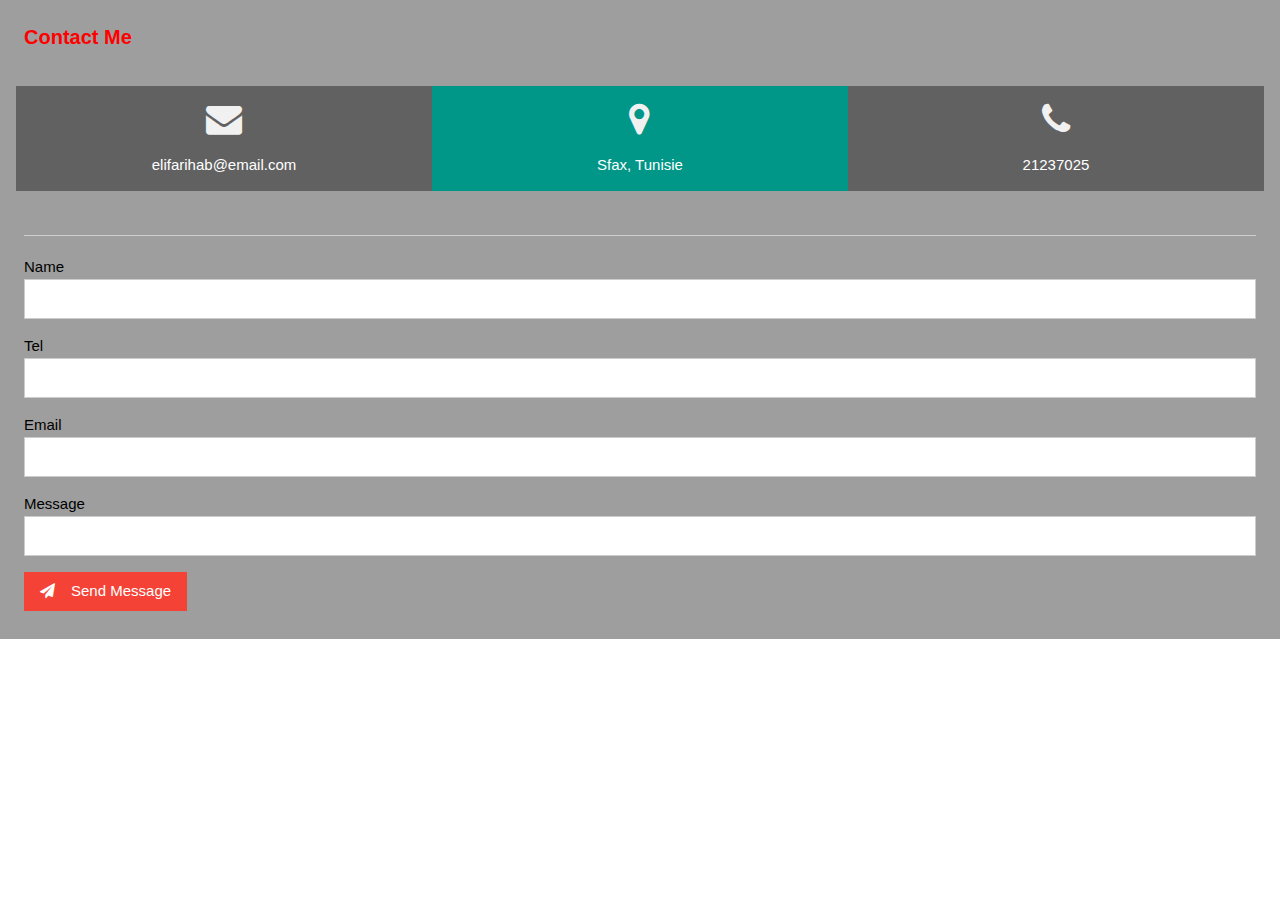
<file: vue/aide.html>
<!DOCTYPE html>
<html lang="en">
<head>
    <meta charset="UTF-8">
    <meta name="viewport" content="width=device-width, initial-scale=1.0">
    <title>Aide</title>

    <link rel="stylesheet" href="https://www.w3schools.com/w3css/4/w3.css">
    <link rel="stylesheet" href="https://fonts.googleapis.com/css?family=Raleway">
    <link rel="stylesheet" href="https://cdnjs.cloudflare.com/ajax/libs/font-awesome/4.7.0/css/font-awesome.min.css">
    <style>
      h4{
        color: red;
      }
    </style>
</head>
<body><!-- Contact Section -->
  <div class="w3-container w3-padding-large w3-grey">
    <h4 id="contact"><b>Contact Me</b></h4>
    <div class="w3-row-padding w3-center w3-padding-24" style="margin:0 -16px">
      <div class="w3-third w3-dark-grey">
        <p><i class="fa fa-envelope w3-xxlarge w3-text-light-grey"></i></p>
        <p>elifarihab@email.com</p>
      </div>
      <div class="w3-third w3-teal">
        <p><i class="fa fa-map-marker w3-xxlarge w3-text-light-grey"></i></p>
        <p>Sfax, Tunisie</p>
      </div>
      <div class="w3-third w3-dark-grey">
        <p><i class="fa fa-phone w3-xxlarge w3-text-light-grey"></i></p>
        <p>21237025</p>
      </div>
    </div>
    <hr class="w3-opacity">
    <form action="/action_page.php" target="_blank">
      <div class="w3-section">
        <label>Name</label>
        <input class="w3-input w3-border" type="text" name="Name" required>
      </div>
      <div class="w3-section">
        <label>Tel</label>
        <input class="w3-input w3-border" type="text" name="Tel" required>
      </div>
      <div class="w3-section">
        <label>Email</label>
        <input class="w3-input w3-border" type="text" name="Email" required>
      </div>
      <div class="w3-section">
        <label>Message</label>
        <input class="w3-input w3-border" type="text" name="Message" required>
      </div>
      <button type="submit" class="w3-button w3-red w3-margin-bottom"><i class="fa fa-paper-plane w3-margin-right"></i>Send Message</button>
    </form>
  </div>


</body>
</html>
</file>
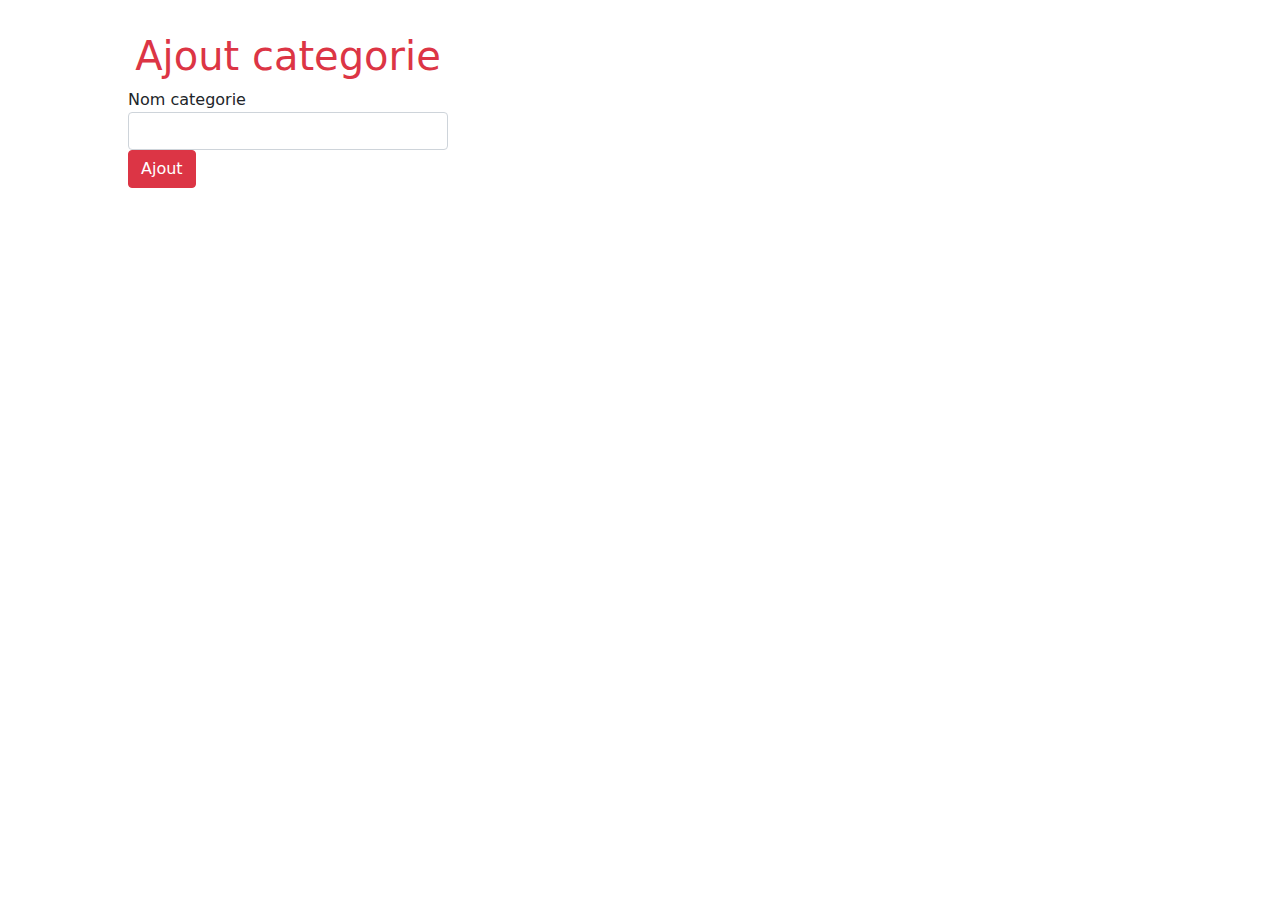
<file: vue/ajoutCategorie.html>
<!DOCTYPE html>
<html lang="en">
<head>
    <meta charset="UTF-8">
    <meta name="viewport" content="width=device-width, initial-scale=1.0">
    <title>Ajout Categorie</title>
    <link rel="stylesheet" href="./../bootstrap/css/bootstrap.min.css">
</head>
<body>
  
  <form action="./../controller/controller.php" method="post" class="col-3" style="margin-left: 10%;">
    <h1 class="text-danger" style="text-align: center;margin-top: 10%;">Ajout categorie</h1>

    <div class="form-group">
        <div class="inline-form">
            <label for="">Nom categorie</label> <input type="text" name="categ" id="" class="form-control">
            <button type="submit" name="s1" class="btn btn-danger">Ajout</button>
        </div>
    </div>

        
   


</form>


</body>
</html>
</file>
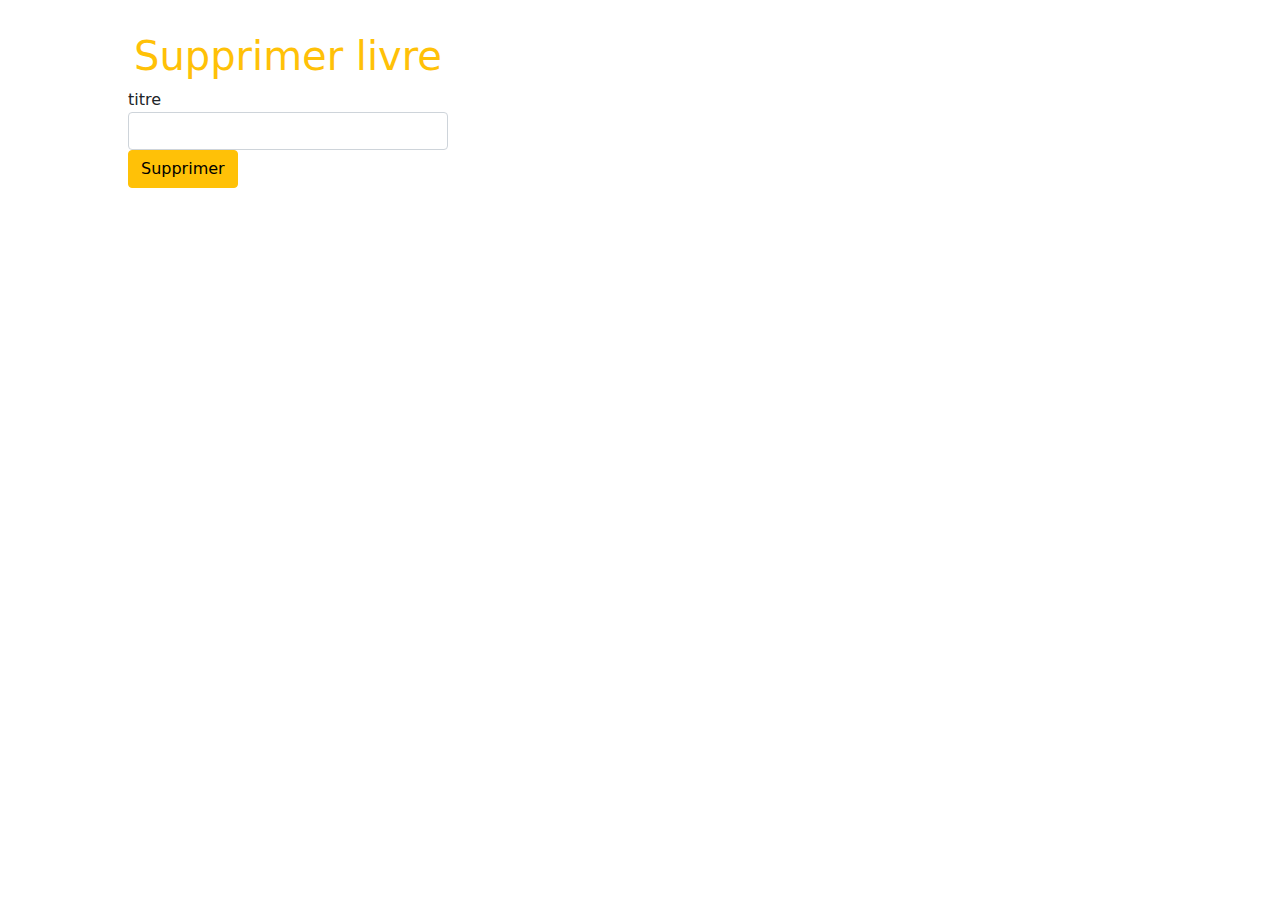
<file: vue/supprimer.html>
<!DOCTYPE html>
<html lang="en">

<head>
    <meta charset="UTF-8">
    <meta name="viewport" content="width=device-width, initial-scale=1.0">
    <link rel="stylesheet" href="./../bootstrap/css/bootstrap.min.css">
    <link rel="stylesheet" href="https://cdnjs.cloudflare.com/ajax/libs/font-awesome/4.7.0/css/font-awesome.css"
        integrity="sha512-5A8nwdMOWrSz20fDsjczgUidUBR8liPYU+WymTZP1lmY9G6Oc7HlZv156XqnsgNUzTyMefFTcsFH/tnJE/+xBg=="
        crossorigin="anonymous" />
    <title>supprimer livre</title>
</head>

<body>

    <form action="supprime.php" method="post" class="col-3" style="margin-left: 10%;">
        <h1 class="text-warning" style="text-align: center;margin-top: 10%;">Supprimer livre</h1>

        <div class="form-group">
            <div class="inline-form">
                <label for="">titre</label> <input type="text" name="id" id="" class="form-control">
                <button type="submit" name="s8" class="btn btn-warning">Supprimer</button>
            </div>
        </div>

            
       


    </form>


    <SCRIPT src="./../bootstrap/js/bootstrap.min.js"></SCRIPT>
    <script src="https://code.jquery.com/jquery-3.6.0.js"
        integrity="sha256-H+K7U5CnXl1h5ywQfKtSj8PCmoN9aaq30gDh27Xc0jk=" crossorigin="anonymous"></script>


</body>

</html>
</file>
